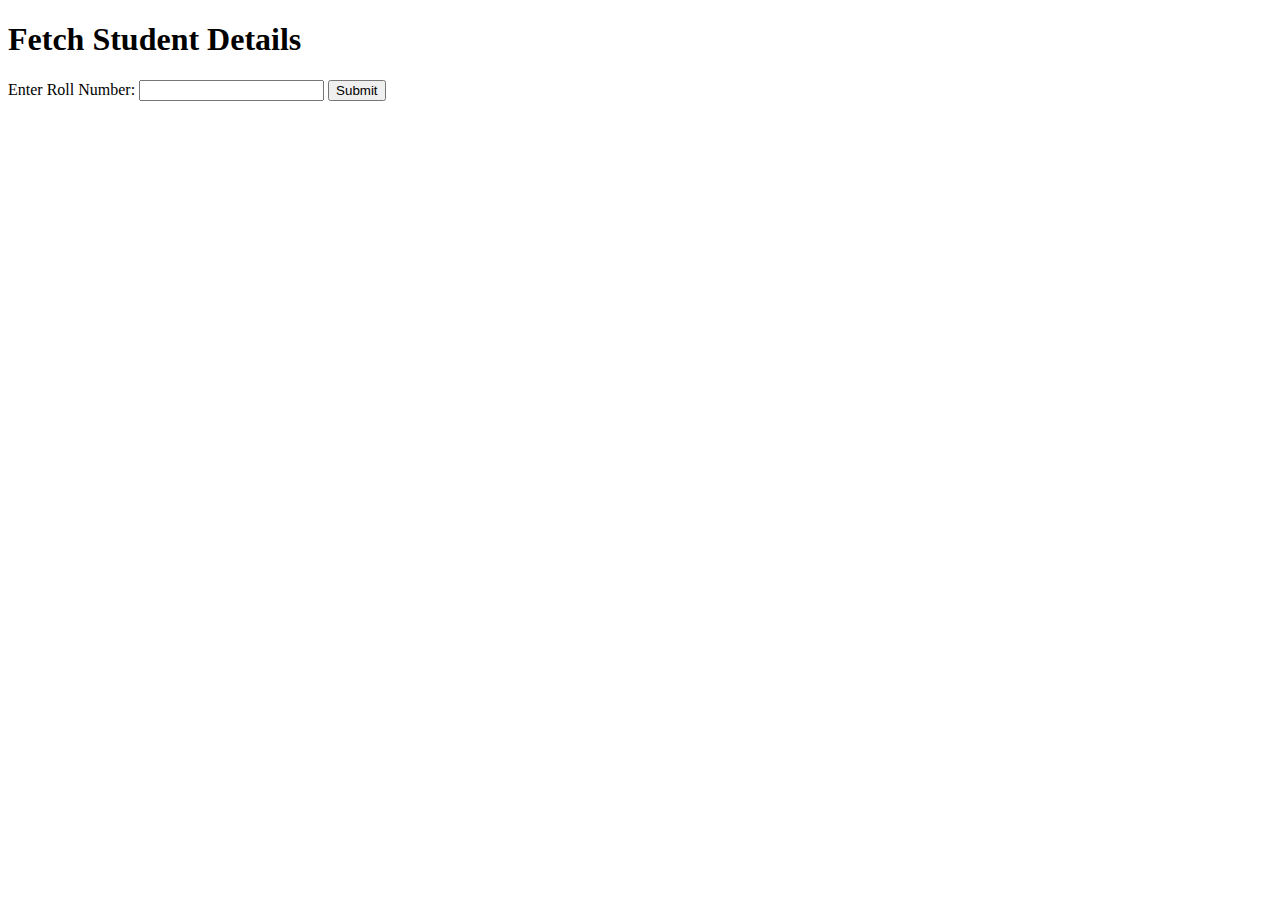
<file: 10/index.html>
<!-- 10b.
Create a form such that, based on student roll number provided by user, the student details should be 
fetched (using ExpressJS) -->

<!DOCTYPE html>
    <html lang="en">

    <head>
        <meta charset="UTF-8">
        <meta name="viewport" content="width=device-width, initial-scale=1.0">
        <title>Student Details</title>
        <script>
            function fetchStudentDetails() {
                // Get roll number from input
                const rollNumber = document.getElementById('rollNumber').value;
                const resultDiv = document.getElementById('result');
                if (rollNumber.trim() === '') {
                    resultDiv.innerHTML = 'Please enter a roll number.';
                    return;
                }
                // Send a GET request to fetch student details
                fetch(`http://localhost:5000/api/student/${rollNumber}`)
                    .then(response => response.json())
                    .then(data => {
                        if (data.message) {
                            resultDiv.innerHTML = data.message;
                        } else {
                            // Display student details
                            resultDiv.innerHTML = `<h2>Student Details</h2><p><strong>Name:</strong> ${data.name}</p><p><strong>Age:</strong> ${data.age}</p><p><strong>Gender:</strong> ${data.gender}</p><p><strong>Roll Number:</strong> ${data.rollNumber}</p><p><strong>Subjects:</strong> ${data.subjects.join(', ')}</p><p><strong>Address:</strong> ${data.address.street}, ${data.address.city}, ${data.address.zip}</p>`;
                        }
                    })
                    .catch(err => {
                        resultDiv.innerHTML = 'Error fetching student details. Please try again later.';
                    });
            }
        </script>
    </head>

    <body>
        <h1>Fetch Student Details</h1>
        <form onsubmit="event.preventDefault(); fetchStudentDetails();">
            <label for="rollNumber">Enter Roll Number:</label>
            <input type="text" id="rollNumber" name="rollNumber" required>
            <button type="submit">Submit</button>
        </form>
        <div id="result" style="margin-top: 20px;"></div>
    </body>

    </html>
</file>
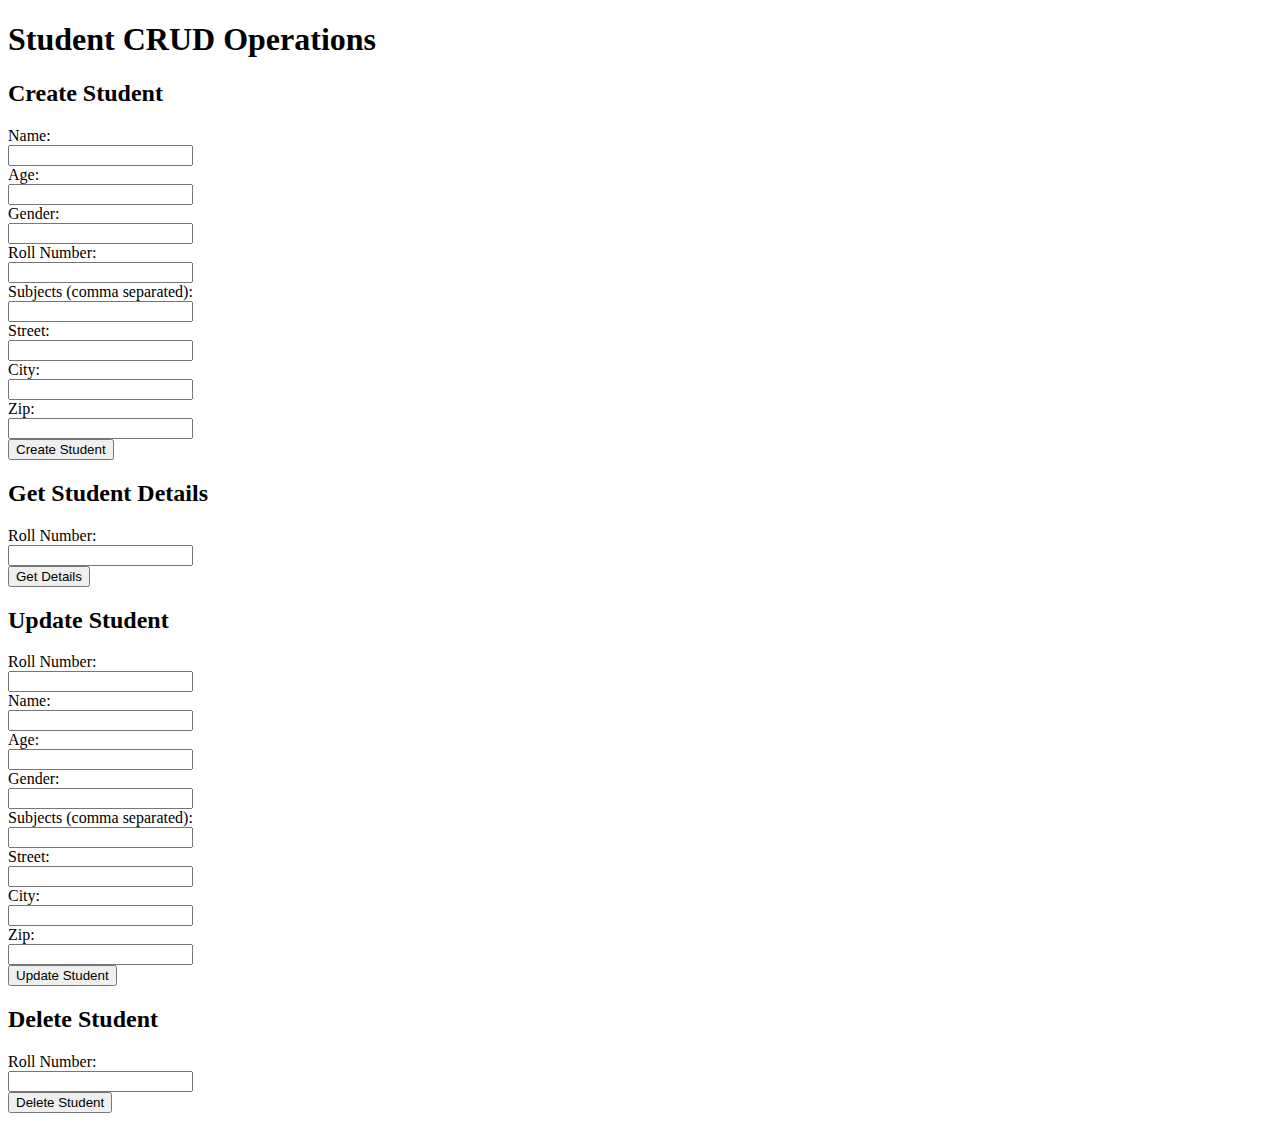
<file: 11/index.html>
<!-- 11.
Create a form such that CRUD operations can be performed on the student DB using ExpressJS -->

<!DOCTYPE html>
<html lang="en">

<head>
    <meta charset="UTF-8">
    <meta name="viewport" content="width=device-width, initial-scale=1.0">
    <title>Student CRUD</title>
    <script>
        async function createStudent() {
            const studentData = {
                name: document.getElementById('name').value,
                age: document.getElementById('age').value,
                gender: document.getElementById('gender').value,
                rollNumber: document.getElementById('rollNumber').value,
                subjects: document.getElementById('subjects').value.split(','),
                address: {
                    street: document.getElementById('street').value,
                    city: document.getElementById('city').value,
                    zip: document.getElementById('zip').value
                }
            };
            const response = await fetch('http://localhost:5000/api/students', {
                method: 'POST',
                headers: {
                    'Content-Type': 'application/json'
                },
                body: JSON.stringify(studentData)
            });
            const result = await response.json();
            alert(result.message);
        }
        async function getStudent() {
            const rollNumber = document.getElementById('getRollNumber').value;
            const response = await fetch(`http://localhost:5000/api/students/${rollNumber}`);
            const result = await response.json();
            if (result.message) {
                alert(result.message);
            } else {
                document.getElementById('studentDetails').innerHTML = `<h2>Student Details</h2><p><strong>Name:</strong> ${result.name}</p><p><strong>Age:</strong> ${result.age}</p><p><strong>Gender:</strong> ${result.gender}</p><p><strong>Roll Number:</strong> ${result.rollNumber}</p><p><strong>Subjects:</strong> ${result.subjects.join(', ')}</p><p><strong>Address:</strong> ${result.address.street}, ${result.address.city}, ${result.address.zip}</p>`;
            }
        }
        async function updateStudent() {
            const rollNumber = document.getElementById('updateRollNumber').value;
            const studentData = {
                name: document.getElementById('updateName').value,
                age: document.getElementById('updateAge').value,
                gender: document.getElementById('updateGender').value,
                subjects: document.getElementById('updateSubjects').value.split(','),
                address: {
                    street: document.getElementById('updateStreet').value,
                    city: document.getElementById('updateCity').value,
                    zip: document.getElementById('updateZip').value
                }
            };
            const response = await fetch(`http://localhost:5000/api/students/${rollNumber}`, {
                method: 'PUT',
                headers: {
                    'Content-Type': 'application/json'
                },
                body: JSON.stringify(studentData)
            });
            const result = await response.json();
            alert(result.message);
        }
        async function deleteStudent() {
            const rollNumber = document.getElementById('deleteRollNumber').value;
            const response = await fetch(`http://localhost:5000/api/students/${rollNumber}`, {
                method: 'DELETE'
            });
            const result = await response.json();
            alert(result.message);
        }
    </script>
</head>

<body>
    <h1>Student CRUD Operations</h1>
    <h2>Create Student</h2>
    <form onsubmit="event.preventDefault(); createStudent();">
        <label for="name">Name:</label><br>
        <input type="text" id="name" required><br>
        <label for="age">Age:</label><br>
        <input type="number" id="age" required><br>
        <label for="gender">Gender:</label><br>
        <input type="text" id="gender" required><br>
        <label for="rollNumber">Roll Number:</label><br>
        <input type="text" id="rollNumber" required><br>
        <label for="subjects">Subjects (comma separated):</label><br>
        <input type="text" id="subjects" required><br>
        <label for="street">Street:</label><br>
        <input type="text" id="street" required><br>
        <label for="city">City:</label><br>
        <input type="text" id="city" required><br>
        <label for="zip">Zip:</label><br>
        <input type="text" id="zip" required><br>
        <button type="submit">Create Student</button>
    </form>
    <h2>Get Student Details</h2>
    <form onsubmit="event.preventDefault(); getStudent();">
        <label for="getRollNumber">Roll Number:</label><br>
        <input type="text" id="getRollNumber" required><br>
        <button type="submit">Get Details</button>
    </form>
    <div id="studentDetails"></div>
    <h2>Update Student</h2>
    <form onsubmit="event.preventDefault(); updateStudent();">
        <label for="updateRollNumber">Roll Number:</label><br>
        <input type="text" id="updateRollNumber" required><br>
        <label for="updateName">Name:</label><br>
        <input type="text" id="updateName" required><br>
        <label for="updateAge">Age:</label><br>
        <input type="number" id="updateAge" required><br>
        <label for="updateGender">Gender:</label><br>
        <input type="text" id="updateGender" required><br>
        <label for="updateSubjects">Subjects (comma separated):</label><br>
        <input type="text" id="updateSubjects" required><br>
        <label for="updateStreet">Street:</label><br>
        <input type="text" id="updateStreet" required><br>
        <label for="updateCity">City:</label><br>
        <input type="text" id="updateCity" required><br>
        <label for="updateZip">Zip:</label><br>
        <input type="text" id="updateZip" required><br>
        <button type="submit">Update Student</button>
    </form>
    <h2>Delete Student</h2>
    <form onsubmit="event.preventDefault(); deleteStudent();">
        <label for="deleteRollNumber">Roll Number:</label><br>
        <input type="text" id="deleteRollNumber" required><br>
        <button type="submit">Delete Student</button>
    </form>
</body>

</html>
</file>
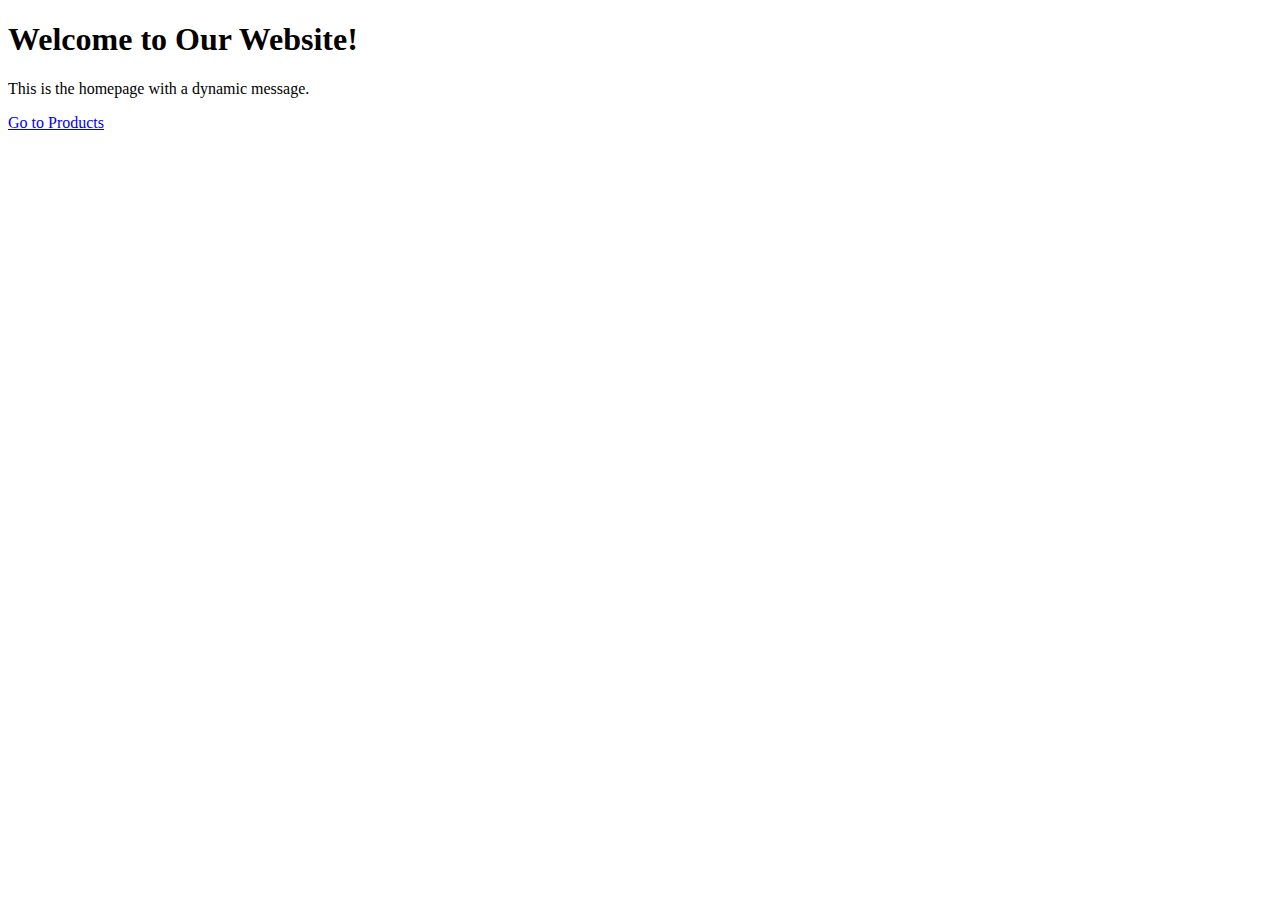
<file: 20/index.html>
<!-- 20.
Create an html page and js file as described below.
Problem Statement: Basic Web Server with Routing in Node.js
You are tasked with creating a simple Node.js web server that serves different 
pages based on the URL path. 
The server should: Serve an HTML page with a dynamic message in the content.
Handle routes for: 
 => Products page: Display the products as shown in the class.
Use the http module for server creation and fs module to read the HTML file. -->

<!DOCTYPE html>
<html lang="en">

<head>
    <meta charset="UTF-8">
    <meta name="viewport" content="width=device-width, initial-scale=1.0">
    <title>Home Page</title>
</head>

<body>
    <h1>Welcome to Our Website!</h1>
    <p>This is the homepage with a dynamic message.</p>
    <a href="/products">Go to Products</a>
</body>

</html>
</file>
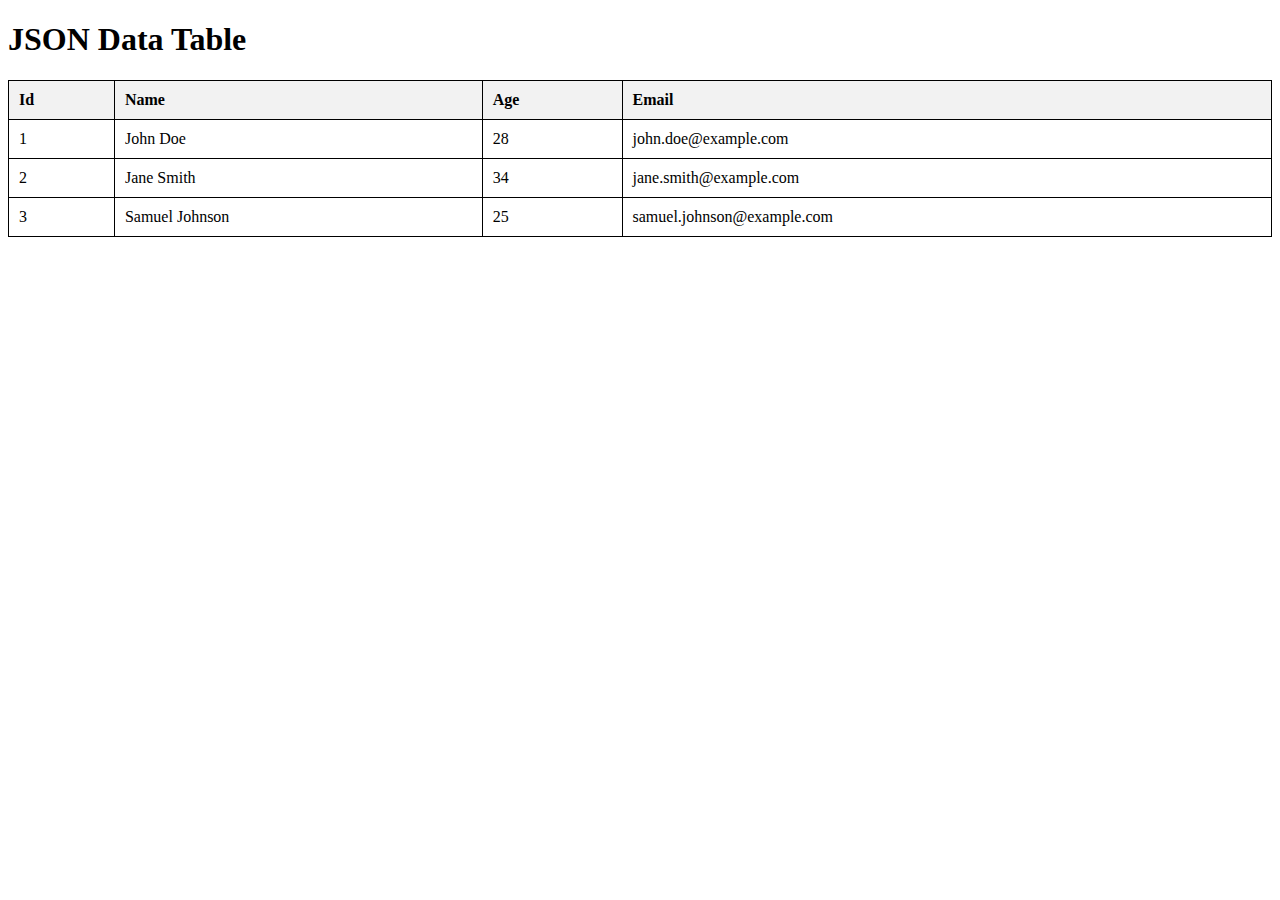
<file: 08/a.html>
<!-- 8a.
Write a JS program to read from a JSON object and display the data in a table (HTML page) -->

<!DOCTYPE html>
<html lang="en">

<head>
    <meta charset="UTF-8">
    <meta name="viewport" content="width=device-width, initial-scale=1.0">
    <title>Display JSON Data in Table</title>
    <style>
        table {
            width: 100%;
            border-collapse: collapse;
        }

        table,
        th,
        td {
            border: 1px solid black;
        }

        th,
        td {
            padding: 10px;
            text-align: left;
        }

        th {
            background-color: #f2f2f2;
        }
    </style>
</head>

<body>
    <h1>JSON Data Table</h1>
    <table id="data-table">
        <thead>
            <tr id="table-header"></tr>
        </thead>
        <tbody id="table-body"></tbody>
    </table>
    <script>
        const jsonData = [
            { "id": 1, "name": "John Doe", "age": 28, "email": "john.doe@example.com" },
            { "id": 2, "name": "Jane Smith", "age": 34, "email": "jane.smith@example.com" },
            { "id": 3, "name": "Samuel Johnson", "age": 25, "email": "samuel.johnson@example.com" }
        ]; // Function to generate the table
        function generateTable(data){
            const tableHeader = document.getElementById('table-header');
            const tableBody = document.getElementById('table-body');   
            if(data.length > 0){
                const headers = Object.keys(data[0]);
                headers.forEach(header=>{
                    const th = document.createElement('th');
                    th.textContent = header.charAt(0).toUpperCase() + header.slice(1);
                    tableHeader.appendChild(th);
                });
                data.forEach(item=>{
                    const tr = document.createElement('tr');
                    headers.forEach(header=>{
                        const td = document.createElement('td');
                        td.textContent = item[header];
                        tr.appendChild(td);
                    });
                    tableBody.appendChild(tr);
                })
            }
        }
        generateTable(jsonData);
    </script>
</body>

</html>
</file>
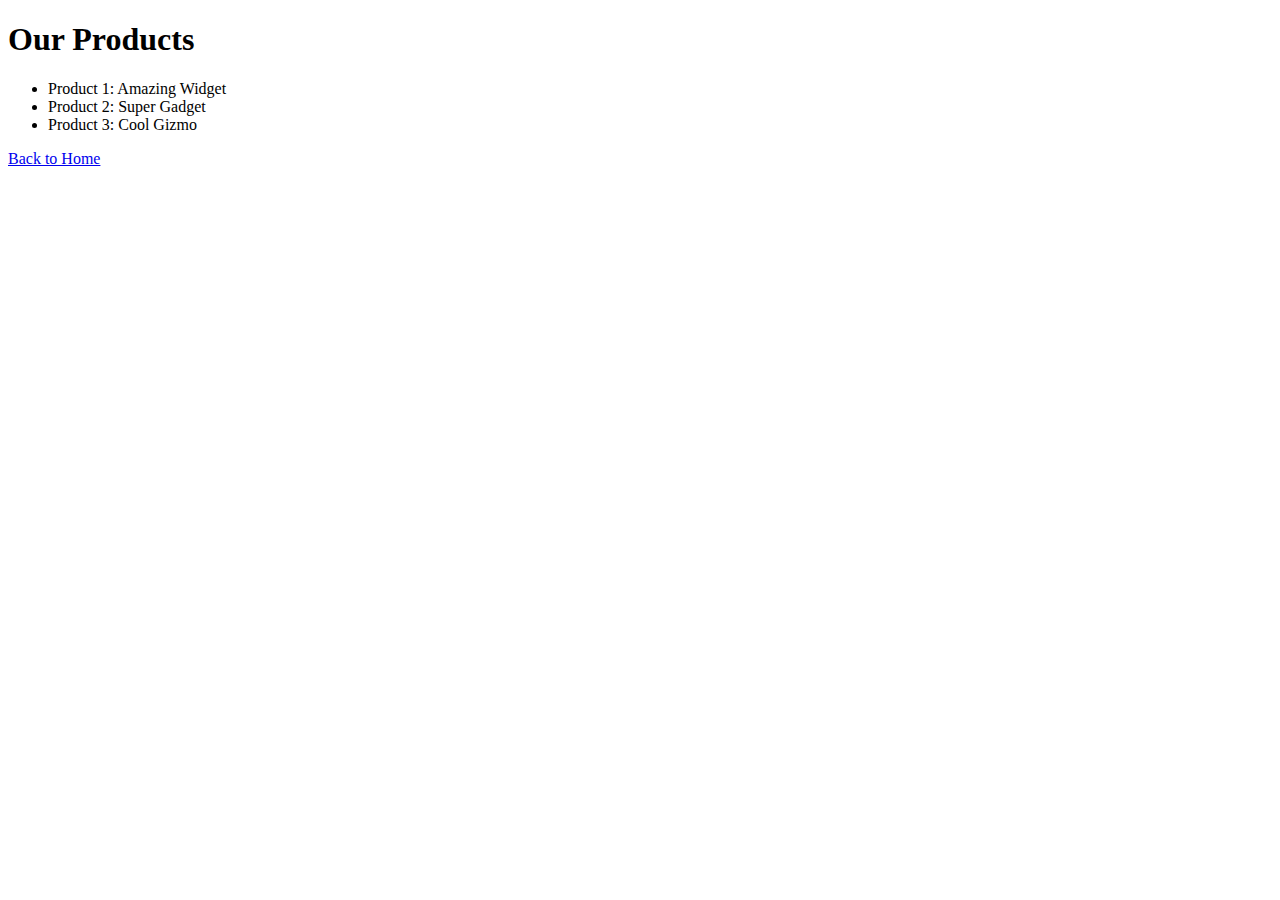
<file: 20/products.html>
<!DOCTYPE html>
<html lang="en">

<head>
    <meta charset="UTF-8">
    <meta name="viewport" content="width=device-width, initial-scale=1.0">
    <title>Products</title>
</head>
<body>
    <h1>Our Products</h1>
    <ul>
        <li>Product 1: Amazing Widget</li>
        <li>Product 2: Super Gadget</li>
        <li>Product 3: Cool Gizmo</li>
    </ul>
    <a href="/">Back to Home</a>
</body>

</html>
</file>
